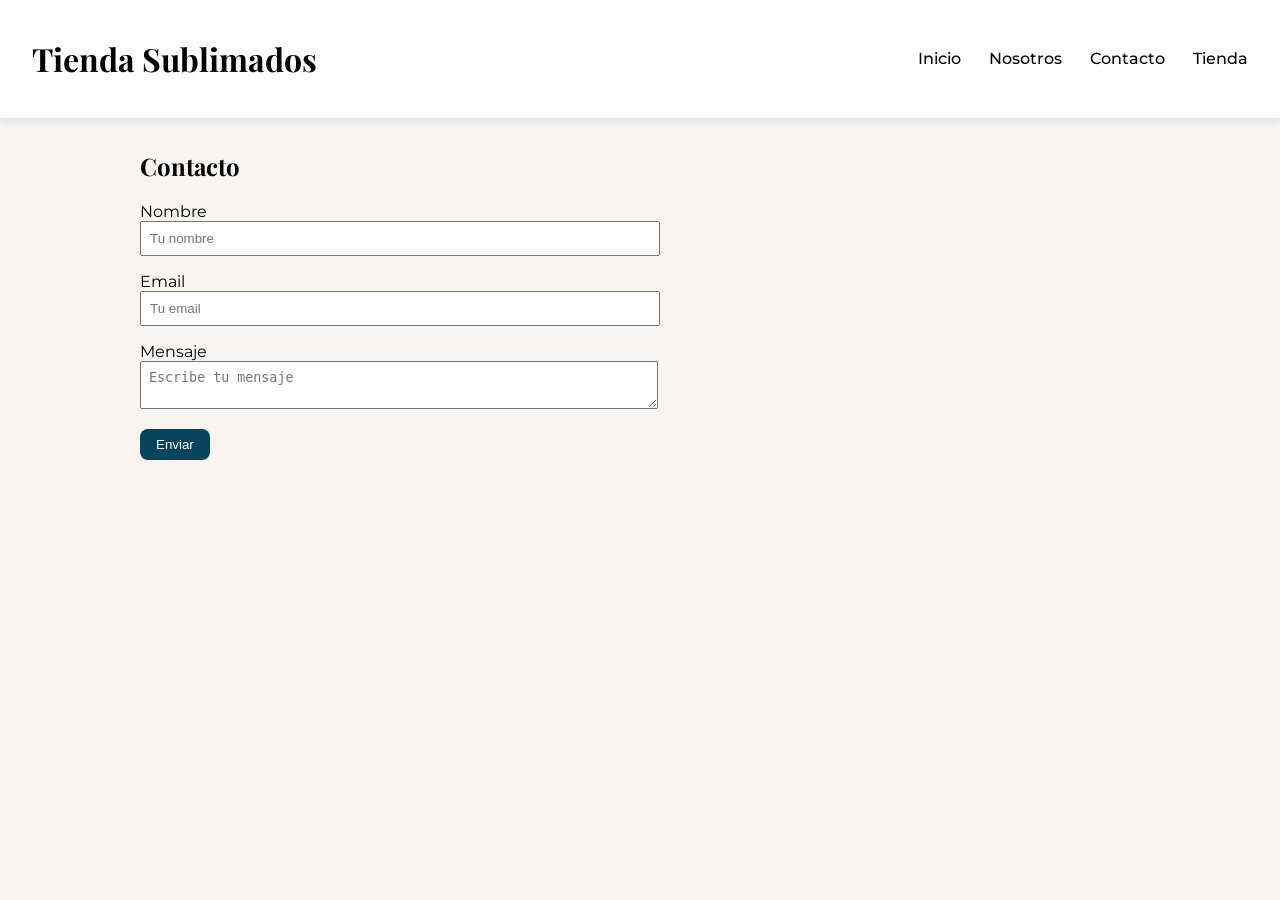
<file: contacto.html>
<!DOCTYPE html>
<html lang="es">
<head>
<meta charset="UTF-8">
<meta name="viewport" content="width=device-width, initial-scale=1.0">
<title>Tienda Sublimados | Contacto</title>
<link href="https://fonts.googleapis.com/css2?family=Montserrat:wght@400;500&family=Playfair+Display:wght@700&display=swap" rel="stylesheet">
<link rel="stylesheet" href="style.css">
</head>
<body>
<header>
    <h1>Tienda Sublimados</h1>
    <nav>
        <a href="index.html">Inicio</a>
        <a href="nosotros.html">Nosotros</a>
        <a href="contacto.html">Contacto</a>
        <a href="tienda.html">Tienda</a>
    </nav>
</header>

<div class="container">
    <h2>Contacto</h2>
    <form style="max-width:500px;">
        <label>Nombre</label><br>
        <input type="text" placeholder="Tu nombre" style="width:100%; padding:0.5rem; margin-bottom:1rem;"><br>
        <label>Email</label><br>
        <input type="email" placeholder="Tu email" style="width:100%; padding:0.5rem; margin-bottom:1rem;"><br>
        <label>Mensaje</label><br>
        <textarea placeholder="Escribe tu mensaje" style="width:100%; padding:0.5rem; margin-bottom:1rem;"></textarea><br>
        <button type="submit">Enviar</button>
    </form>
</div>

</body>
</html>
</file>
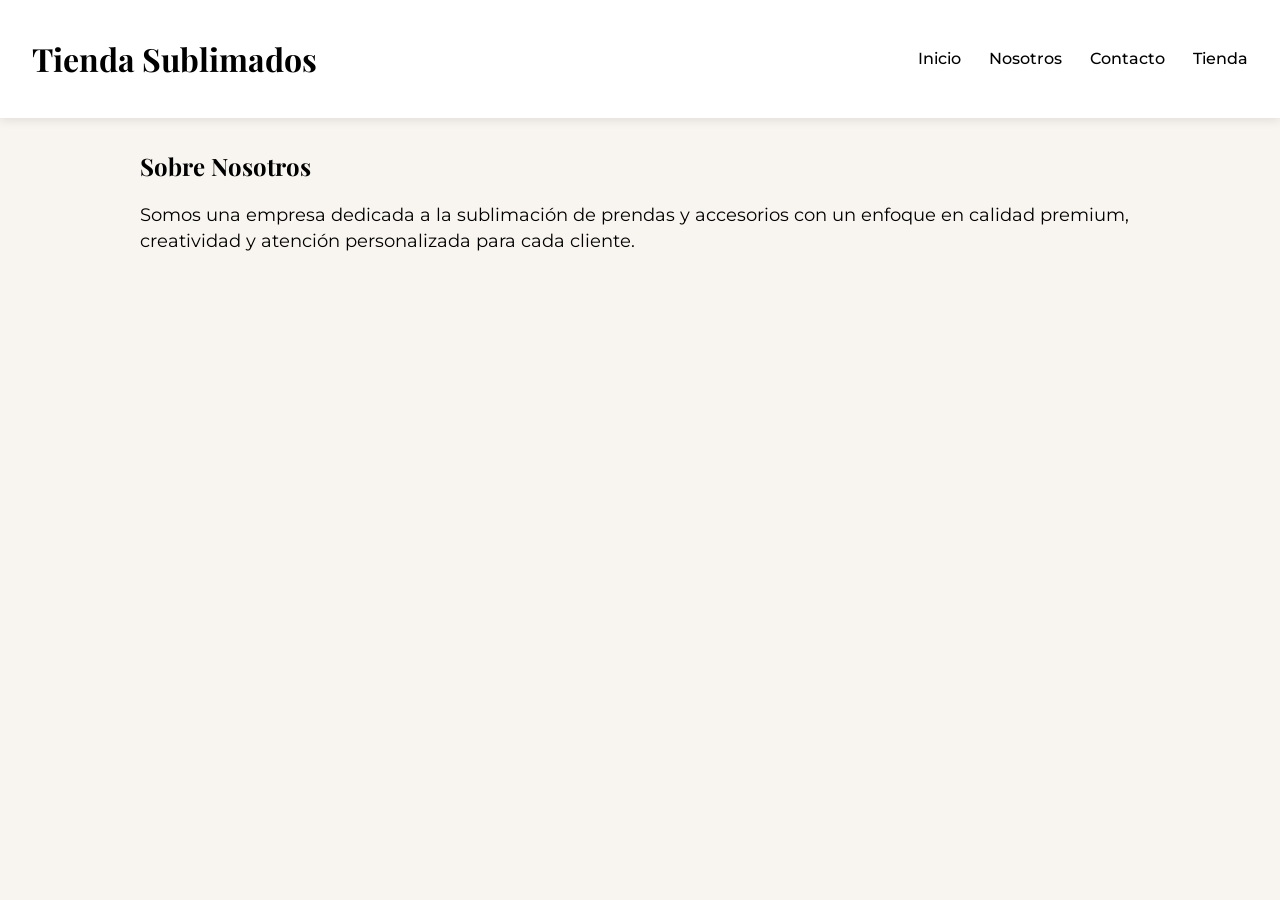
<file: nosotros.html>
<!DOCTYPE html>
<html lang="es">
<head>
<meta charset="UTF-8">
<meta name="viewport" content="width=device-width, initial-scale=1.0">
<title>Tienda Sublimados | Nosotros</title>
<link href="https://fonts.googleapis.com/css2?family=Montserrat:wght@400;500&family=Playfair+Display:wght@700&display=swap" rel="stylesheet">
<link rel="stylesheet" href="style.css">
</head>
<body>
<header>
    <h1>Tienda Sublimados</h1>
    <nav>
        <a href="index.html">Inicio</a>
        <a href="nosotros.html">Nosotros</a>
        <a href="contacto.html">Contacto</a>
        <a href="tienda.html">Tienda</a>
    </nav>
</header>

<div class="container">
    <h2>Sobre Nosotros</h2>
    <p style="font-size:1.1rem; line-height:1.5;">Somos una empresa dedicada a la sublimación de prendas y accesorios con un enfoque en calidad premium, creatividad y atención personalizada para cada cliente.</p>
</div>

</body>
</html>
</file>
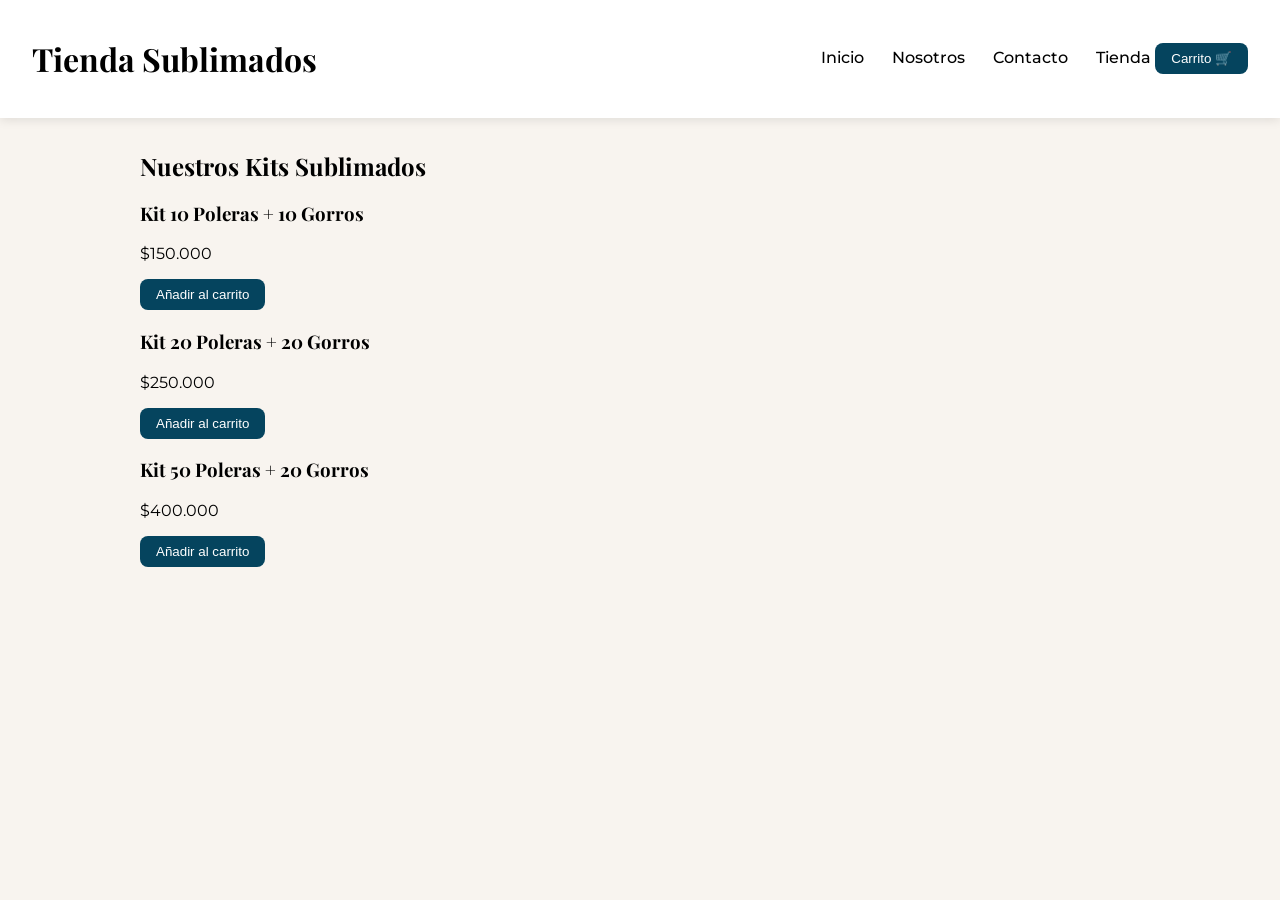
<file: tienda.html>
<!DOCTYPE html>
<html lang="es">
<head>
<meta charset="UTF-8">
<meta name="viewport" content="width=device-width, initial-scale=1.0">
<title>Tienda Sublimados | Tienda</title>
<link href="https://fonts.googleapis.com/css2?family=Montserrat:wght@400;500&family=Playfair+Display:wght@700&display=swap" rel="stylesheet">
<link rel="stylesheet" href="style.css">
<style>
/* Ajuste para botón checkout dentro del carrito */
.checkout-button {
    background: #05445e;
    color: white;
    border: none;
    width: 100%;
    padding: 0.6rem;
    border-radius: 8px;
    font-weight: bold;
    cursor: pointer;
    transition: 0.3s;
    margin-top: 0.5rem;
}

.checkout-button:hover {
    background: #033649;
}
</style>
</head>
<body>

<header>
    <h1>Tienda Sublimados</h1>
    <nav>
        <a href="index.html">Inicio</a>
        <a href="nosotros.html">Nosotros</a>
        <a href="contacto.html">Contacto</a>
        <a href="tienda.html">Tienda</a>
        <button class="cart-button" onclick="toggleCart()">Carrito 🛒</button>
    </nav>
</header>

<div class="container">
    <h2 style="margin-bottom: 1rem; color: var(--color-primary);">Nuestros Kits Sublimados</h2>

    <div class="product">
        <div>
            <h3>Kit 10 Poleras + 10 Gorros</h3>
            <p>$150.000</p>
        </div>
        <button onclick="addToCart('Kit 10 Poleras + 10 Gorros', 150000)">Añadir al carrito</button>
    </div>

    <div class="product">
        <div>
            <h3>Kit 20 Poleras + 20 Gorros</h3>
            <p>$250.000</p>
        </div>
        <button onclick="addToCart('Kit 20 Poleras + 20 Gorros', 250000)">Añadir al carrito</button>
    </div>

    <div class="product">
        <div>
            <h3>Kit 50 Poleras + 20 Gorros</h3>
            <p>$400.000</p>
        </div>
        <button onclick="addToCart('Kit 50 Poleras + 20 Gorros', 400000)">Añadir al carrito</button>
    </div>
</div>

<!-- Carrito desplegable -->
<div class="cart" id="carrito">
    <h3>Carrito de Compras</h3>
    <ul id="cart-items"></ul>
    <p class="cart-total">Total: $<span id="cart-total">0</span></p>
    <button class="checkout-button" onclick="checkout()">Checkout</button>
</div>

<script src="script.js"></script>
<script>
// Función de checkout
function checkout() {
    if(cart.length === 0) {
        alert("Tu carrito está vacío.");
        return;
    }
    let total = cart.reduce((sum, item) => sum + item.price, 0);
    alert(`Gracias por tu compra. Total a pagar: $${total.toLocaleString()}`);
    cart = []; // vaciar carrito después de checkout
    renderCart();
    toggleCart(); // cerrar carrito
}
</script>

</body>
</html>
</file>
<file: style.css>
/* Paleta: arena, negro, blanco */
:root {
    --color-bg: #f8f4ef; /* arena */
    --color-primary: #000000; /* negro para texto premium */
    --color-accent: #05445e; /* azul petróleo para botones */
    --color-secondary: #ffffff; /* blanco para tarjetas */
}

body {
    background: var(--color-bg);
    color: var(--color-primary);
    font-family: 'Montserrat', sans-serif;
    margin: 0;
    padding: 0;
}

/* Tipografía premium para títulos */
h1, h2, h3 {
    font-family: 'Playfair Display', serif;
    color: var(--color-primary);
}

header {
    background: var(--color-secondary);
    padding: 1rem 2rem;
    display: flex;
    justify-content: space-between;
    align-items: center;
    box-shadow: 0 2px 10px rgba(0,0,0,0.1);
    position: sticky;
    top: 0;
    z-index: 1000;
}

nav a {
    color: var(--color-primary);
    margin-left: 1.5rem;
    text-decoration: none;
    font-weight: 500;
    transition: 0.3s;
}

nav a:hover { color: var(--color-accent); }

.container {
    max-width: 1000px;
    margin: 2rem auto;
    padding: 0 1rem;
}

/* Botones */
button {
    background: var(--color-accent);
    color: var(--color-secondary);
    border: none;
    padding: 0.5rem 1rem;
    border-radius: 8px;
    cursor: pointer;
    transition: 0.3s;
}

button:hover { background: #033649; }

/* Carrito desplegable */
.cart {
    position: fixed;
    top: 70px;
    right: 20px;
    background: var(--color-secondary);
    width: 300px;
    max-height: 80vh;
    overflow-y: auto;
    padding: 1rem;
    border-radius: 12px;
    box-shadow: 0 4px 15px rgba(0,0,0,0.2);
    display: none;
    flex-direction: column;
    z-index: 999;
}

.cart h3 {
    margin-bottom: 1rem;
    text-align: center;
}
.cart ul { list-style: none; padding: 0; margin-bottom: 1rem; }
.cart ul li { margin-bottom: 0.5rem; display: flex; justify-content: space-between; font-weight: 500; }
.cart-total { font-weight: bold; font-size: 1.1rem; text-align: right; }
</file>
